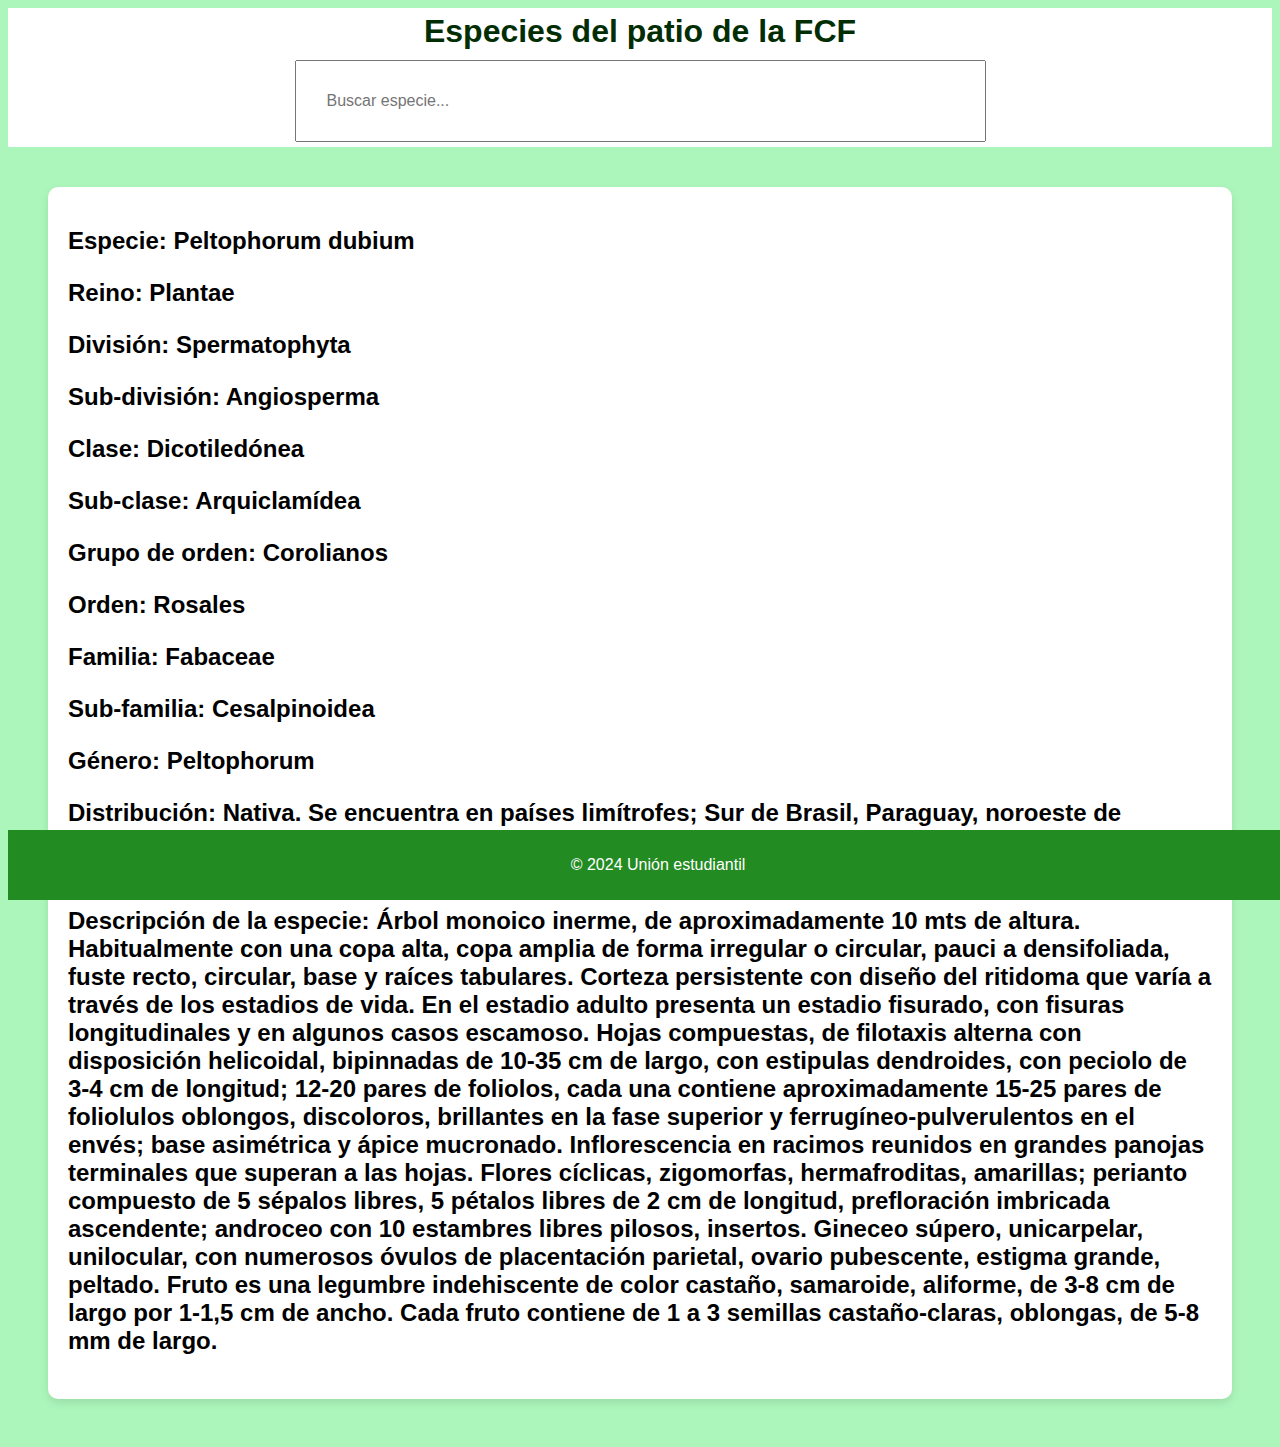
<file: index.html>
<!DOCTYPE html>
<html lang="es">
<head>
    <meta charset="UTF-8">
    <meta name="viewport" content="width=device-width, initial-scale=1.0">
    <title>Banco de Plantas</title>
    <link rel="stylesheet" href="style.css"> 
</head>
<body>
    <header>
        <h1>Especies del patio de la FCF</h1>
        <nav>
            <input type="text" id="buscador" placeholder="Buscar especie...">
        </nav>
    </header>

    <main id="contenido-principal">
        <!-- Aquí agregaremos la lista de plantas -->
        <div class="planta">
            <h2>Especie: Peltophorum dubium
            <p><strong>Reino:</strong> Plantae</p>
            <p><strong>División:</strong> Spermatophyta</p>
            <p><strong>Sub-división:</strong> Angiosperma</p>
            <p><strong>Clase:</strong> Dicotiledónea</p>
            <p><strong>Sub-clase:</strong> Arquiclamídea</p>
            <p><strong>Grupo de orden:</strong> Corolianos</p>
            <p><strong>Orden:</strong> Rosales</p>
            <p><strong>Familia:</strong> Fabaceae</p>
            <p><strong>Sub-familia:</strong> Cesalpinoidea</p>
            <p><strong>Género:</strong> Peltophorum</p>
            <p><strong>Distribución:</strong> Nativa. Se encuentra en países limítrofes; Sur de Brasil, Paraguay, noroeste de Uruguay y en Argentina se distribuye en las provincias fitogeográficas: Chaqueña y Selva Paranaense. 
            <p><strong>Descripción de la especie:</strong> Árbol monoico inerme, de aproximadamente 10 mts de altura. Habitualmente con una copa alta, copa amplia de forma irregular o circular, pauci a densifoliada, fuste recto, circular, base y raíces tabulares. Corteza persistente con diseño del ritidoma que varía a través de los estadios de vida. En el estadio adulto presenta un estadio fisurado, con fisuras longitudinales y en algunos casos escamoso. Hojas compuestas, de filotaxis alterna con disposición helicoidal, bipinnadas de 10-35 cm de largo, con estipulas dendroides, con peciolo de 3-4 cm de longitud; 12-20 pares de foliolos, cada una contiene aproximadamente 15-25 pares de foliolulos oblongos, discoloros, brillantes en la fase superior y ferrugíneo-pulverulentos en el envés; base asimétrica y ápice mucronado. Inflorescencia en racimos reunidos en grandes panojas terminales que superan a las hojas. Flores cíclicas, zigomorfas, hermafroditas, amarillas; perianto compuesto de 5 sépalos libres, 5 pétalos libres de 2 cm de longitud, prefloración imbricada ascendente; androceo con 10 estambres libres pilosos, insertos. Gineceo súpero, unicarpelar, unilocular, con numerosos óvulos de placentación parietal, ovario pubescente, estigma grande, peltado. Fruto es una legumbre indehiscente de color castaño, samaroide, aliforme, de 3-8 cm de largo por 1-1,5 cm de ancho. Cada fruto contiene de 1 a 3 semillas castaño-claras, oblongas, de 5-8 mm de largo.
        </div>
    </main>

    <footer>
        <p>© 2024 Unión estudiantil</p>
    </footer>
    <script>
        document.getElementById('buscador').addEventListener('input', function() {
            let filtro = this.value.toLowerCase();
            let plantas = document.getElementsByClassName('planta');
    
            for (let i = 0; i < plantas.length; i++) {
                let nombre = plantas[i].getElementsByTagName('h2')[0].innerText.toLowerCase();
                if (nombre.includes(filtro)) {
                    plantas[i].style.display = '';
                } else {
                    plantas[i].style.display = 'none';
                }
            }
        });
    </script>
    
</body>
</html>
</file>
<file: style.css>
/* Estilo general */
body {
    font-family: Arial, sans-serif;
    background-color: #acf6bb;
    color: #000000;
    margin: 1;
    padding: 1;
    box-sizing: border-box;
}

/* Cabecera */
header {
    background-color: #ffffff;
    color: rgb(0, 45, 2);
    text-align: center;
    padding: 5px;
}

header h1 {
    margin: 0;
    font-size: 2 em;
}

/* Buscador */
nav {
    margin-top: 10px;
}

#buscador {
    padding: 30px;
    font-size: 1em;
    width: 50%;
}

/* Sección principal */
main {
    padding: 20px;
    display: flex;
    flex-wrap: wrap;
    justify-content: space-around;
}

.planta {
    background-color: white;
    border-radius: 10px;
    box-shadow: 0 4px 8px rgba(0, 0, 0, 0.1);
    padding: 20px;
    margin: 20px;
    width: auto;
    text-align: left;
}

/* Pie de página */
footer {
    text-align: center;
    background-color: #228B22;
    color: white;
    padding: 10px;
    position: fixed;
    width: 100%;
    bottom: 0;
}
</file>
